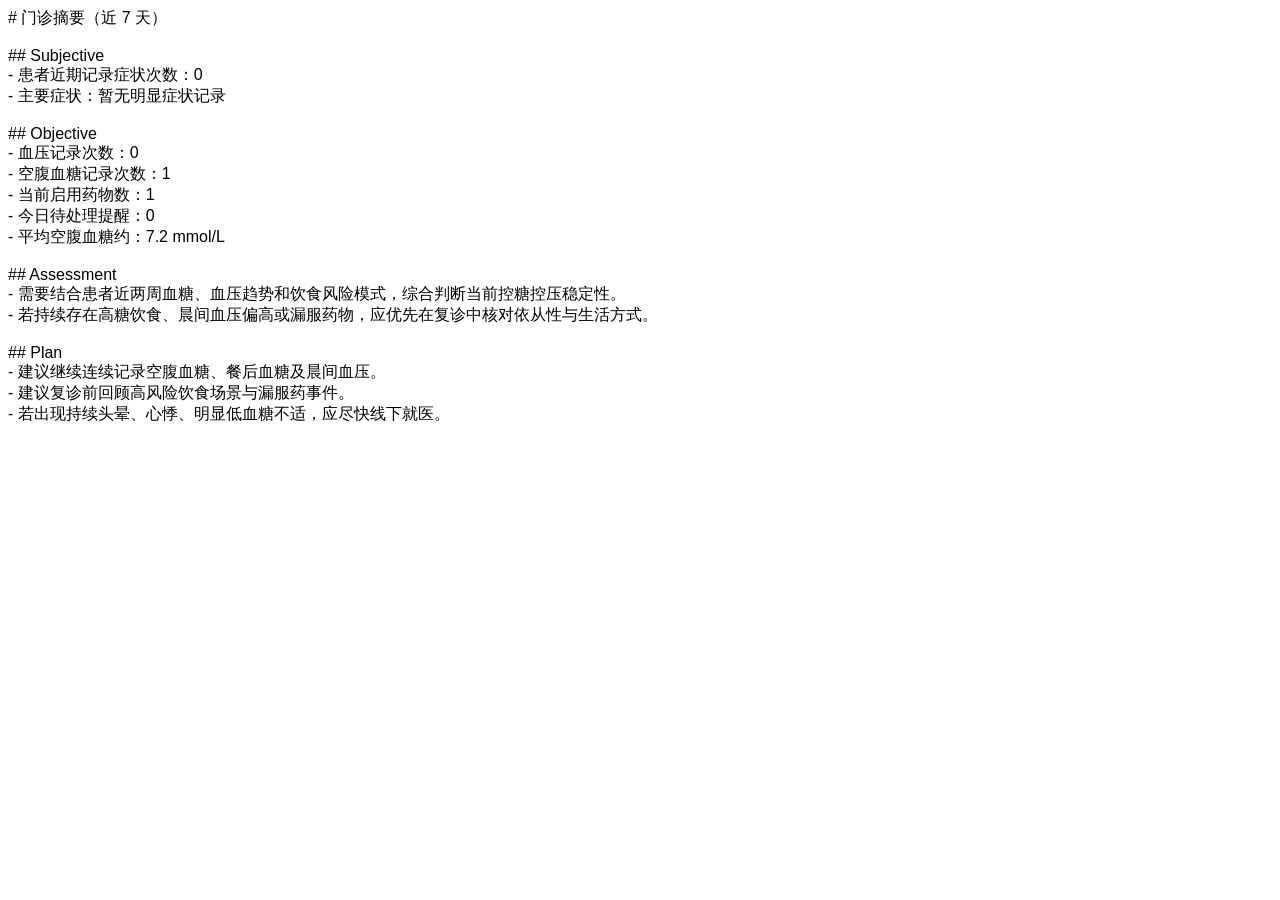
<file: experts/report_1_html.html>
<html><body><pre style="white-space: pre-wrap; font-family: Arial;"># 门诊摘要（近 7 天）

## Subjective
- 患者近期记录症状次数：0
- 主要症状：暂无明显症状记录

## Objective
- 血压记录次数：0
- 空腹血糖记录次数：1
- 当前启用药物数：1
- 今日待处理提醒：0
- 平均空腹血糖约：7.2 mmol/L

## Assessment
- 需要结合患者近两周血糖、血压趋势和饮食风险模式，综合判断当前控糖控压稳定性。
- 若持续存在高糖饮食、晨间血压偏高或漏服药物，应优先在复诊中核对依从性与生活方式。

## Plan
- 建议继续连续记录空腹血糖、餐后血糖及晨间血压。
- 建议复诊前回顾高风险饮食场景与漏服药事件。
- 若出现持续头晕、心悸、明显低血糖不适，应尽快线下就医。</pre></body></html>
</file>
